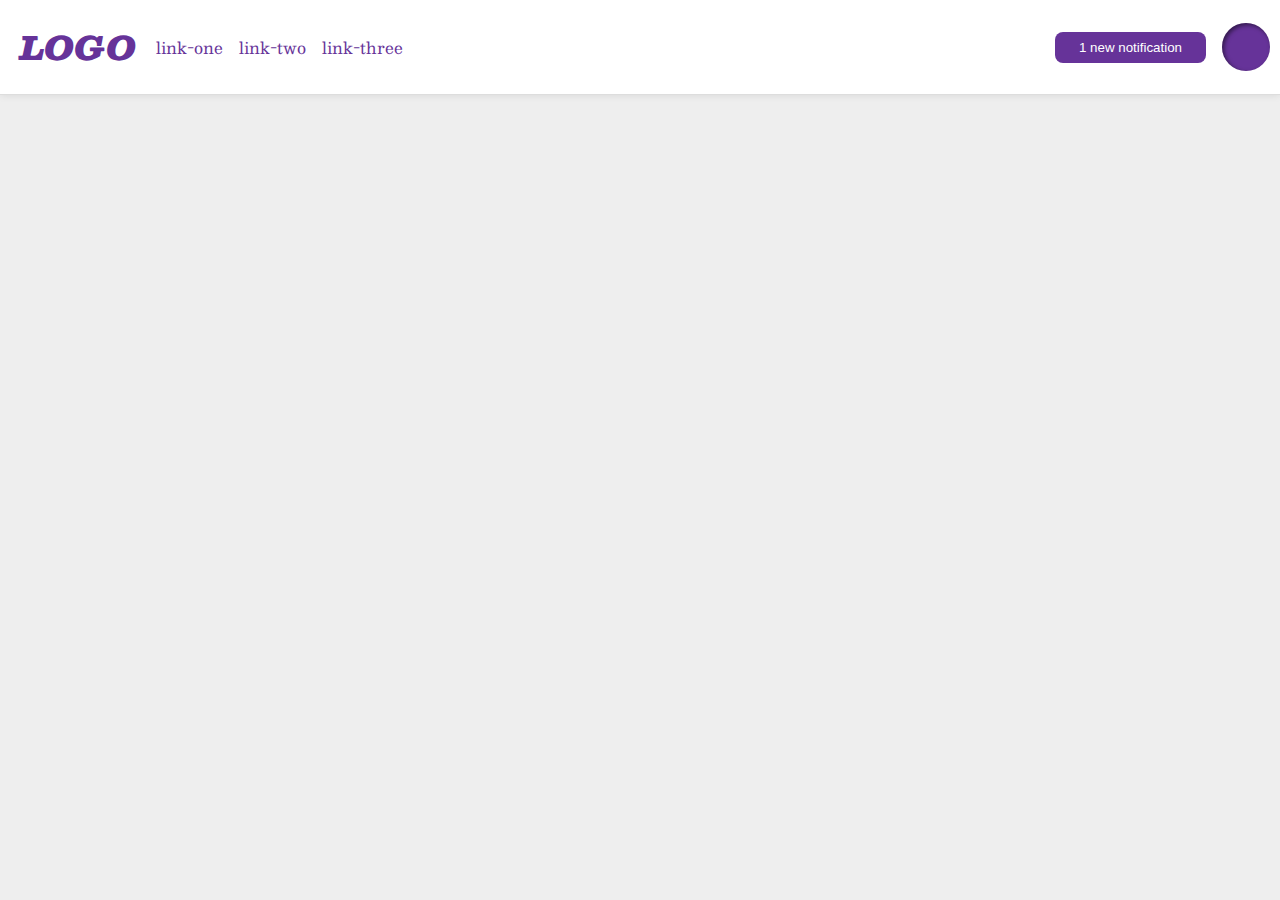
<file: flex/03-flex-header-2/index.html>
<!DOCTYPE html>
<html lang="en">
  <head>
    <meta charset="UTF-8">
    <meta http-equiv="X-UA-Compatible" content="IE=edge">
    <meta name="viewport" content="width=device-width, initial-scale=1.0">
    <title>Flex Header 2</title>
    <link rel="stylesheet" href="style.css">
  </head>
  <body>
    <div class="header">
      <div class="logo">
        LOGO
      </div>
      <ul class="links">
        <li><a href="https://google.com">link-one</a></li>
        <li><a href="https://google.com">link-two</a></li>
        <li><a href="https://google.com">link-three</a></li>
      </ul>
      <div class="right">
      <button class="notifications">
        1 new notification
      </button>
      <div class="profile-image"></div>
      </div>
    </div>
  </body>
</html>
</file>
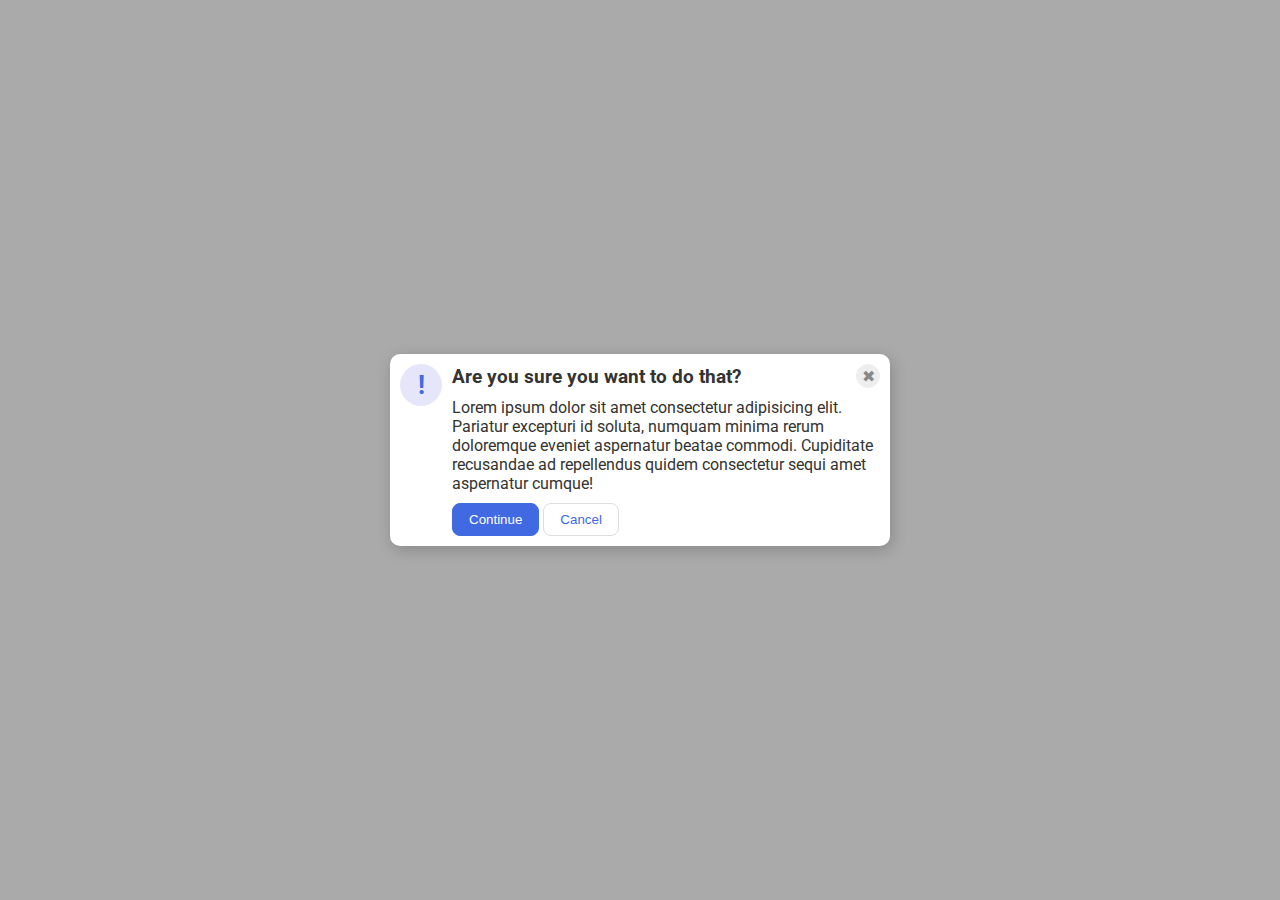
<file: flex/05-flex-modal/index.html>
<!DOCTYPE html>
<html lang="en">
  <head>
    <meta charset="UTF-8">
    <meta http-equiv="X-UA-Compatible" content="IE=edge">
    <meta name="viewport" content="width=device-width, initial-scale=1.0">
    <link rel="stylesheet" href="style.css">
    <title>Modal</title>
  </head>
  <body>
    <div class="modal">
      <div class="icon">!</div>

      <div class="stuff">
        
      <div class="header">Are you sure you want to do that? <button class="close-button">✖</button>
      </div>

      <div class="text">Lorem ipsum dolor sit amet consectetur adipisicing elit. Pariatur excepturi id soluta, numquam minima rerum doloremque eveniet aspernatur beatae commodi. Cupiditate recusandae ad repellendus quidem consectetur sequi amet aspernatur cumque!</div>
      <button class="continue">Continue</button>
      <button class="cancel">Cancel</button>
    </div>
  </body>
</html>
</file>
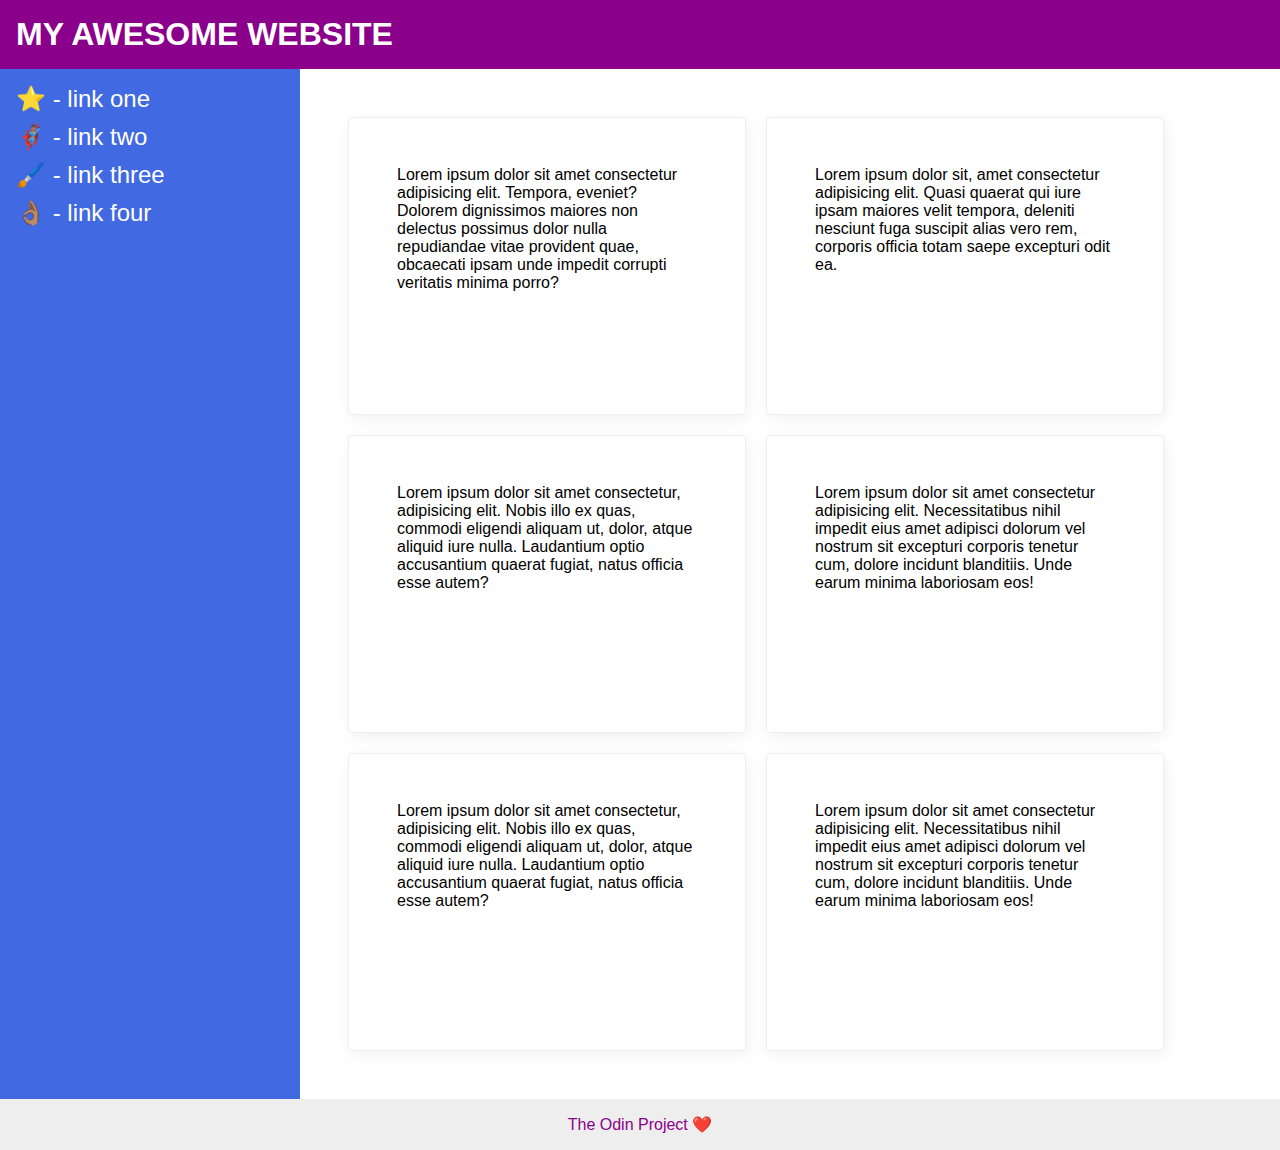
<file: flex/07-flex-layout-2/index.html>
<!DOCTYPE html>
<html lang="en">
  <head>
    <meta charset="UTF-8">
    <meta http-equiv="X-UA-Compatible" content="IE=edge">
    <meta name="viewport" content="width=device-width, initial-scale=1.0">
    <title>The Holy Grail</title>
    <link rel="stylesheet" href="style.css">
  </head>
  <body>
    <div class="header">
      MY AWESOME WEBSITE
    </div>
    
    <div class="page">
    <div class="sidebar">
      <ul>
        <li><a href="#">⭐ - link one</a></li>
        <li><a href="#">🦸🏽‍♂️ - link two</a></li>
        <li><a href="#">🖌️ - link three</a></li>
        <li><a href="#">👌🏽 - link four</a></li>
      </ul>
    </div>
    <div class="cards">
    <div class="card">Lorem ipsum dolor sit amet consectetur adipisicing elit. Tempora, eveniet? Dolorem dignissimos maiores non delectus possimus dolor nulla repudiandae vitae provident quae, obcaecati ipsam unde impedit corrupti veritatis minima porro?</div>
    <div class="card">Lorem ipsum dolor sit, amet consectetur adipisicing elit. Quasi quaerat qui iure ipsam maiores velit tempora, deleniti nesciunt fuga suscipit alias vero rem, corporis officia totam saepe excepturi odit ea.</div>
    <div class="card">Lorem ipsum dolor sit amet consectetur, adipisicing elit. Nobis illo ex quas, commodi eligendi aliquam ut, dolor, atque aliquid iure nulla. Laudantium optio accusantium quaerat fugiat, natus officia esse autem?</div>
    <div class="card">Lorem ipsum dolor sit amet consectetur adipisicing elit. Necessitatibus nihil impedit eius amet adipisci dolorum vel nostrum sit excepturi corporis tenetur cum, dolore incidunt blanditiis. Unde earum minima laboriosam eos!</div>
    <div class="card">Lorem ipsum dolor sit amet consectetur, adipisicing elit. Nobis illo ex quas, commodi eligendi aliquam ut, dolor, atque aliquid iure nulla. Laudantium optio accusantium quaerat fugiat, natus officia esse autem?</div>
    <div class="card">Lorem ipsum dolor sit amet consectetur adipisicing elit. Necessitatibus nihil impedit eius amet adipisci dolorum vel nostrum sit excepturi corporis tenetur cum, dolore incidunt blanditiis. Unde earum minima laboriosam eos!</div>
    </div>
    </div>
    <div class="footer">
      The Odin Project ❤️
    </div>
  </body>
</html>
</file>
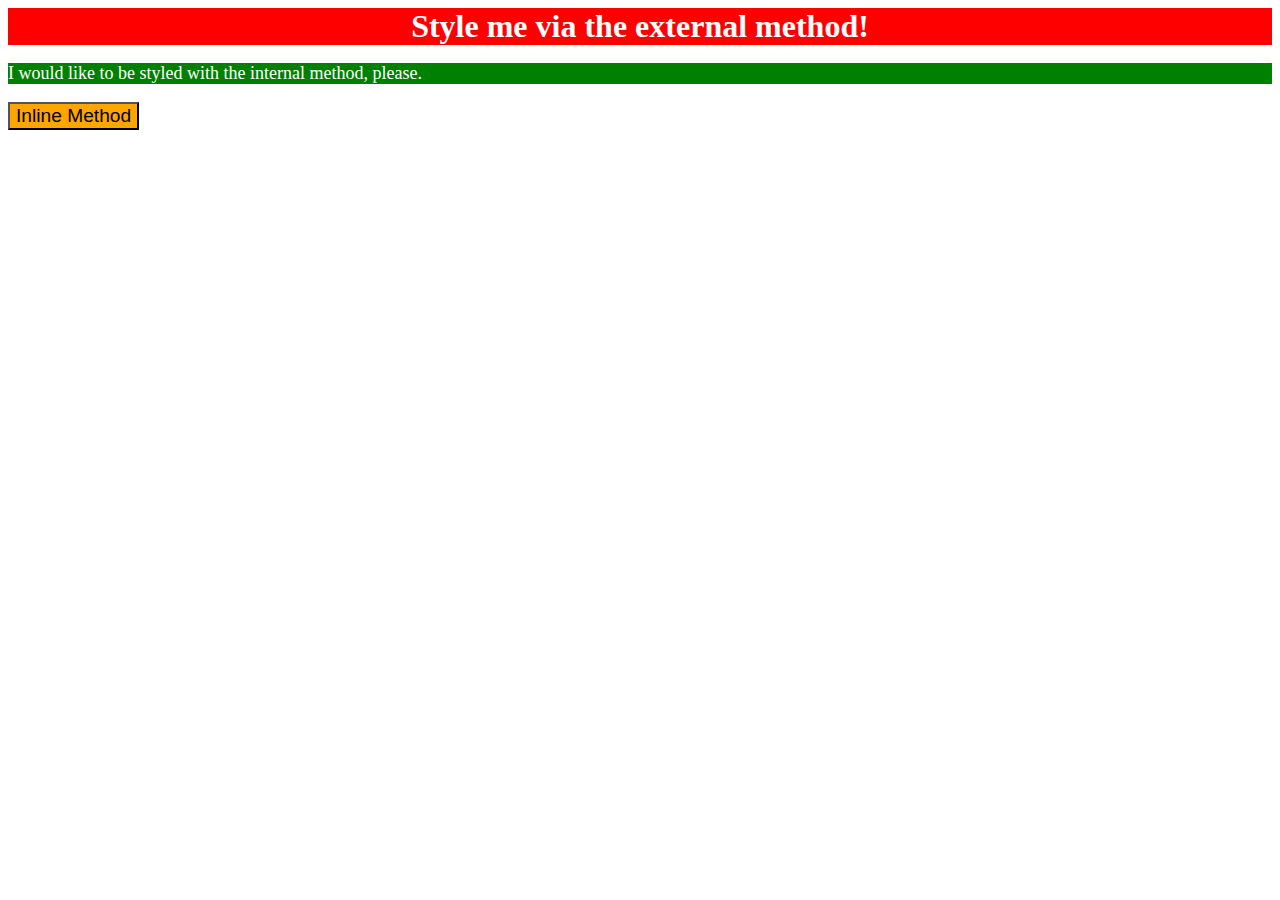
<file: foundations/01-css-methods/index.html>
<!DOCTYPE html>
<html lang="en">
  <head>
    <meta charset="UTF-8">
    <meta http-equiv="X-UA-Compatible" content="IE=edge">
    <meta name="viewport" content="width=device-width, initial-scale=1.0">
    <link rel ="stylesheet" href="style.css">
    <title>Methods for Adding CSS</title>
    <style>
      p {
        color: white;
        background-color: green;
        font-size: 18px;
      }
    </style>
  </head>
  <body>
    <div>Style me via the external method!</div>
    <p>I would like to be styled with the internal method, please.</p>
    <button style="background-color:orange; font-size: larger;">Inline Method</button>
  </body>
</html>
</file>
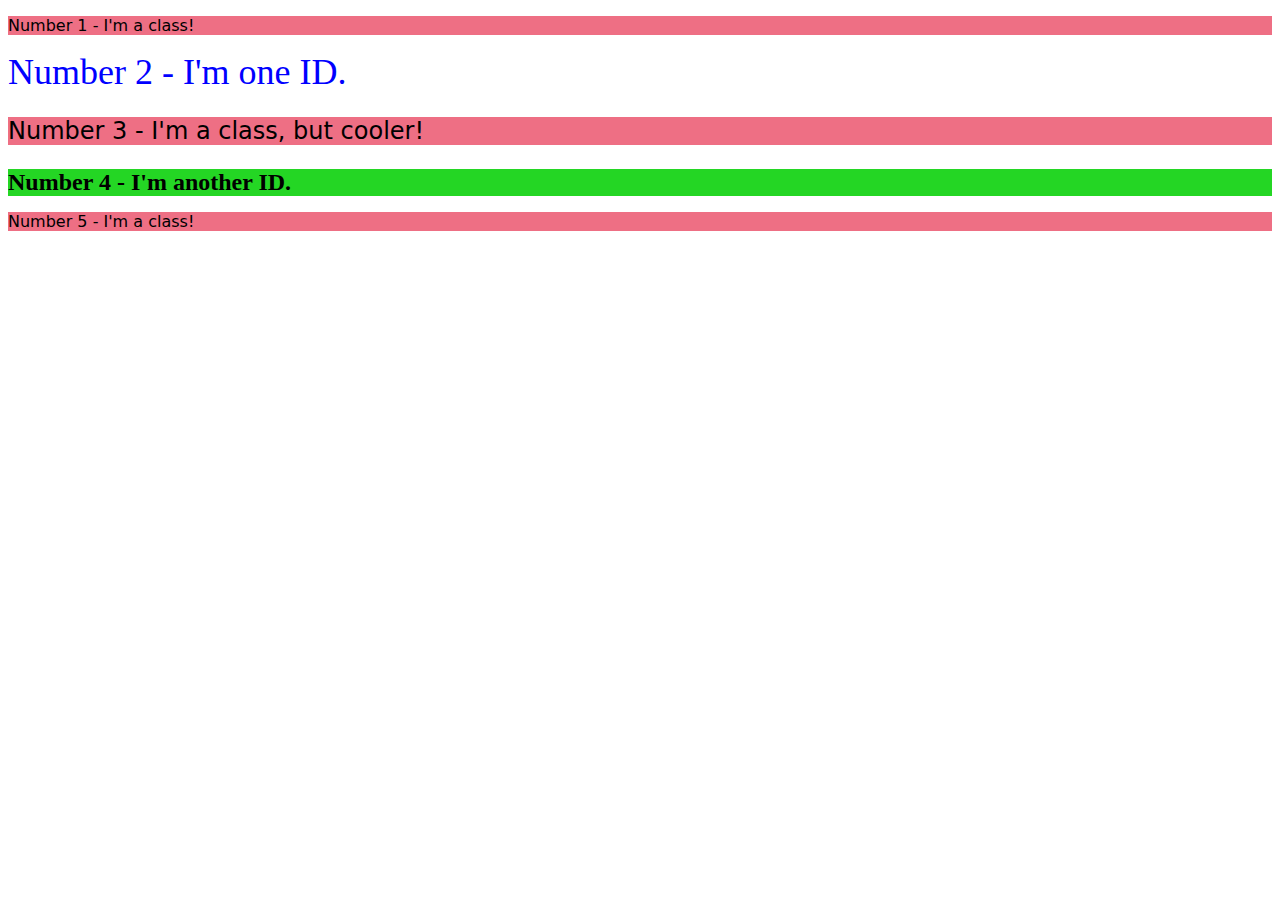
<file: foundations/02-class-id-selectors/index.html>
<!DOCTYPE html>
<html lang="en">
  <head>
    <meta charset="UTF-8">
    <meta http-equiv="X-UA-Compatible" content="IE=edge">
    <meta name="viewport" content="width=device-width, initial-scale=1.0">
    <title>Class and ID Selectors</title>
    <link rel="stylesheet" href="style.css">
  </head>
  <body>
    <p class="color">Number 1 - I'm a class!</p>
    <div id="oneid">Number 2 - I'm one ID.</div>
    <p class="color font">Number 3 - I'm a class, but cooler!</p>
    <div id="twoid">Number 4 - I'm another ID.</div>
    <p class="color">Number 5 - I'm a class!</p>
  </body>
</html>
</file>
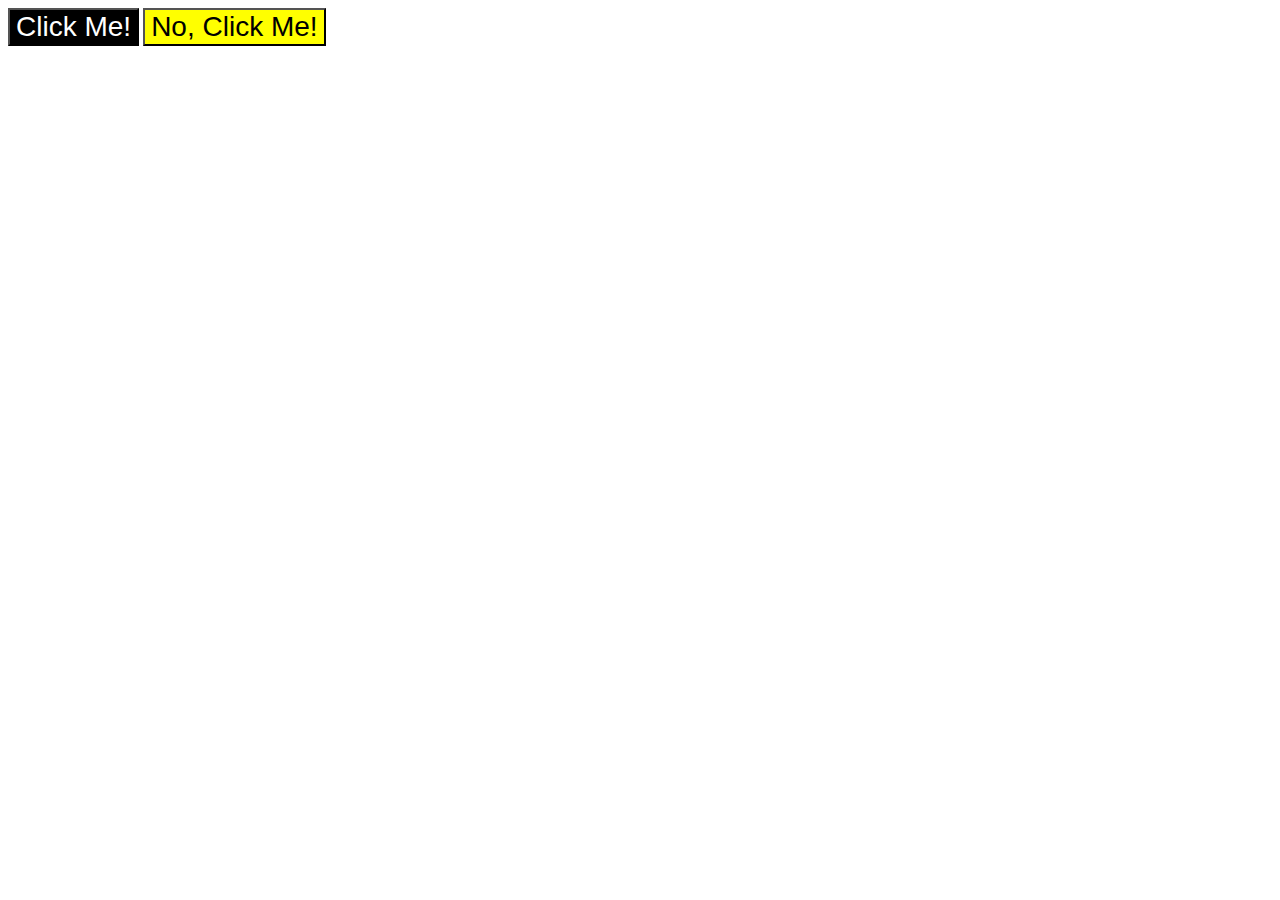
<file: foundations/03-grouping-selectors/index.html>
<!DOCTYPE html>
<html lang="en">
  <head>
    <meta charset="UTF-8">
    <meta http-equiv="X-UA-Compatible" content="IE=edge">
    <meta name="viewport" content="width=device-width, initial-scale=1.0">
    <title>Grouping Selectors</title>
    <link rel="stylesheet" href="style.css">
  </head>
  <body>
    <button class="elm1">Click Me!</button>
    <button class="elm2">No, Click Me!</button>
  </body>
</html>
</file>
<file: flex/03-flex-header-2/style.css>
/* this is some magical font-importing.  
you'll learn about it later. */
@import url('https://fonts.googleapis.com/css2?family=Besley:ital,wght@0,400;1,900&display=swap');

body {
  margin: 0;
  background: #eee;
  font-family: Besley, serif;
}

.header {
  background: white;
  border-bottom: 1px solid #ddd;
  box-shadow: 0 0 8px rgba(0,0,0,.1);

  display: flex;
  margin: 0;
  align-items: center;
  padding: 10px;
}

.right {
  display: flex;
  margin-left: auto;
  align-items: center;
  gap: 16px;
  flex-shrink: 0;
  
}

.profile-image {
  background: rebeccapurple;
  box-shadow: inset 2px 2px 4px rgba(0,0,0,.5);
  border-radius: 50%;
  width: 48px;
  height: 48px;
}

.logo {
  color: rebeccapurple;
  font-size: 32px;
  font-weight: 900;
  font-style: italic;
  padding: 10px;
}

button {
  border: none;
  border-radius: 8px;
  background: rebeccapurple;
  color: white;
  padding: 8px 24px;
}

a {
  /* this removes the line under our links */
  text-decoration: none;
  color: rebeccapurple;
}

ul {
  list-style-type: none;
  
  display: flex;
  gap: 16px;
  margin: 0;
  padding: 10px;


}
</file>
<file: flex/05-flex-modal/style.css>
@import url('https://fonts.googleapis.com/css2?family=Roboto:wght@400;700&display=swap');

html, body {
  height: 100%;
}

body {
  font-family: Roboto, sans-serif;
  margin: 0;
  background: #aaa;
  color: #333;
  /* I'll give you this one for free lol */
  display: flex;
  align-items: center;
  justify-content: center;
}

.modal {
  background: white;
  width: 480px;
  border-radius: 10px;
  box-shadow: 2px 4px 16px rgba(0,0,0,.2);

  display: flex;
  padding: 10px;
  gap: 10px;
}

.icon {
  color: royalblue;
  font-size: 26px;
  font-weight: 700;
  background: lavender;
  width: 42px;
  height: 42px;
  border-radius: 50%;
  display: flex;
  align-items: center;
  justify-content: center;

  flex-shrink: 0;
}

.header {
  display: flex;
  align-items: center;
  justify-content: space-between;
  font-weight: bold;
  font-size: larger;
  margin-bottom: 10px;
}

.close-button {
  background: #eee;
  border-radius: 50%;
  color: #888;
  font-weight: 400;
  font-size: 16px;
  height: 24px;
  width: 24px;
  border: 1px solid #eee;
  padding: 0;
  display: flex;
  align-items: center;
  justify-content: center;
}

  button {
    cursor: pointer;
    padding: 8px 16px;
    border-radius: 8px;
  }
  
  button.continue {
    background: royalblue;
    border: 1px solid royalblue;
    color: white;
  }
  
  button.cancel {
    background: white;
    border: 1px solid #ddd;
    color: royalblue;
  }

  .text {
    margin-bottom: 10px;
  }
</file>
<file: flex/07-flex-layout-2/style.css>
body {
  font-family: -apple-system, BlinkMacSystemFont, 'Segoe UI', Roboto, Oxygen, Ubuntu, Cantarell, 'Open Sans', 'Helvetica Neue', sans-serif;
  margin: 0;
  min-height: 100vh;

  display: flex;
  flex-direction: column;
}

.header,
.footer {
  display: flex;
  padding: 16px;
}

.header {
  background: darkmagenta;
  color: white;

  align-items: center;
  font-size: 32px;
  font-weight: 900;
}

.footer {
  background: #eee;
  color: darkmagenta;

  justify-content: center;
  align-items: center;
}

.page {
  display: flex;
  flex: 1;
}

.sidebar {
  width: 300px;
  background: royalblue;
  box-sizing: border-box;

  flex-shrink: 0;
  padding: 16px;
}

.card {
  border: 1px solid #eee;
  box-shadow: 2px 4px 16px rgba(0,0,0,.06);
  border-radius: 4px;

  padding: 48px;
  width: 300px;
  height: 200px;
}
.cards {
  display: flex;
  align-items: center;
  flex-wrap: wrap;
  padding: 48px;
  gap: 20px;
}

ul {
 list-style-type: none;
 font-size: 24px;
 padding: 0;
 margin: 0;
}

a {
  text-decoration: none;
  color: white;
}

li {
  margin-bottom: 10px;
}
</file>
<file: foundations/01-css-methods/style.css>
div {
    background-color: red;
    color: white;
    text-align: center;
    font-weight: bold;
    font-size: 32px;
}
</file>
<file: foundations/02-class-id-selectors/style.css>
.color {
    background-color: rgb(238, 111, 132);
    font-family: Verdana, DejaVu Sans, sans-serif;
}
.font {
    font-size: 24px;
}

#oneid {
    color: blue;
    font-size: 36px;
}

#twoid {
    background-color: rgb(36, 214, 36);
    font-size: 24px;
    font-weight: bold;
}
</file>
<file: foundations/03-grouping-selectors/style.css>
.elm1 {
    background-color: black;
    color: white;
}

.elm2 {
    background-color: yellow;
}
.elm1,
.elm2 {
    font-size: 28px;
    font-family: Helvetica, "Times-New-Roman", sans-serif ;
}
</file>
